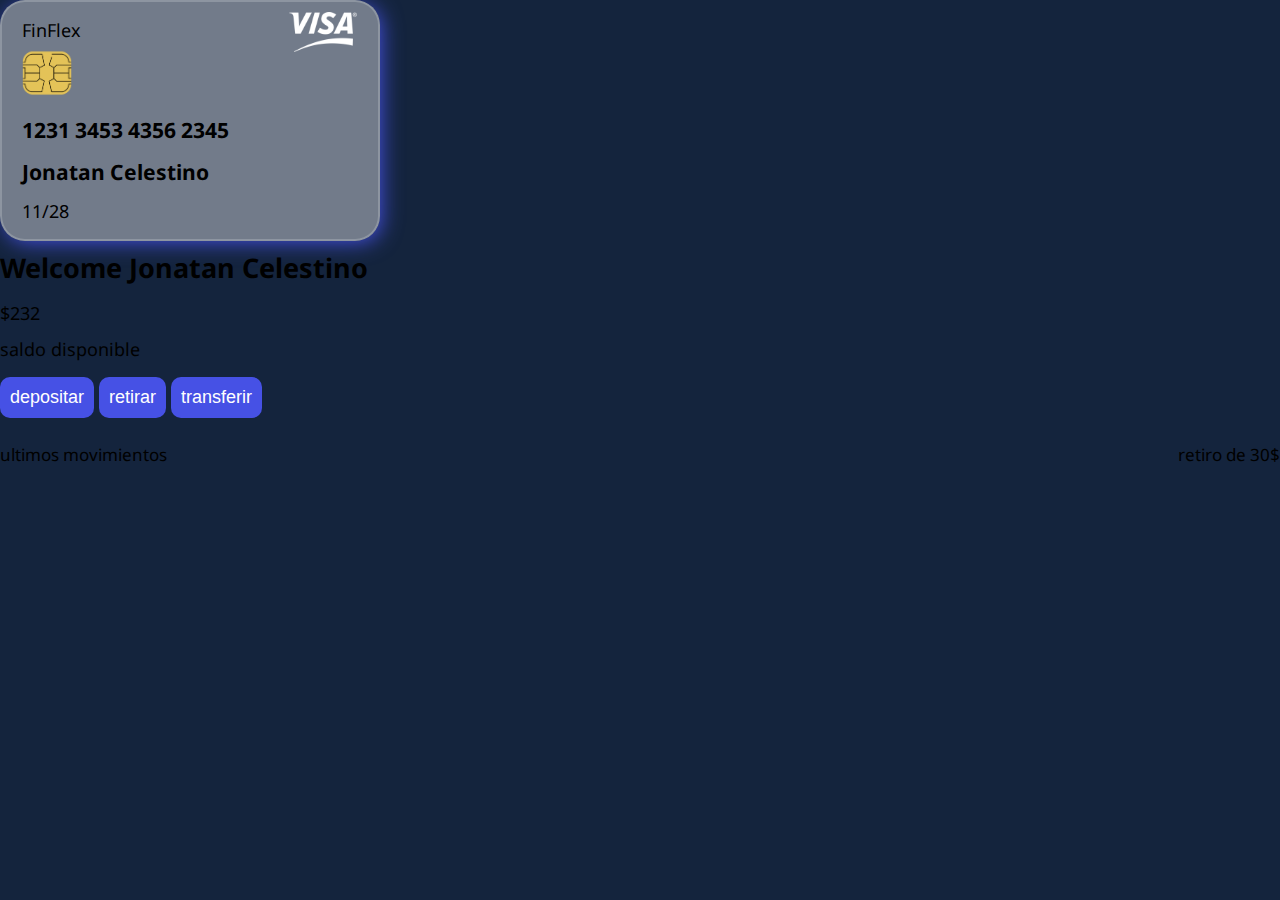
<file: dashboard.html>
<!DOCTYPE html>
<html lang="en">
  <head>
    <meta charset="UTF-8" />
    <meta name="viewport" content="width=device-width, initial-scale=1.0" />
    <title>Finflex Bank</title>
    <link rel="stylesheet" href="style.css" />
    <link rel="preconnect" href="https://fonts.googleapis.com" />
    <link rel="preconnect" href="https://fonts.gstatic.com" crossorigin />
    <link
      href="https://fonts.googleapis.com/css2?family=Noto+Sans:wght@300;500;900&display=swap"
      rel="stylesheet"
    />
  </head>
  <body>
    <div class="background">
      <div class="informationUser">
        <div class="card">
          <div class="top">
            <span>FinFlex</span>
            <div class="visa_logo">
              <img src="img/visa.png" alt="visa_logo" />
            </div>
          </div>
          <img src="img/chip.png" width="50px" />
          <h3>1231 3453 4356 2345</h3>
          <h3 id="userName">Jonatan Celestino</h3>
          <span>11/28</span>
        </div>
        <div class="informationContent">
          <h2>Welcome Jonatan Celestino</h2>
          <p>$232</p>
          <p>saldo disponible</p>
          <div>
            <button>depositar</button>
            <button>retirar</button>
            <button>transferir</button>
          </div>
        </div>
      </div>
      <div class="informationHistory">
        <p>ultimos movimientos</p>
        <p>retiro de 30$</p>
      </div>
    </div>
    <script src="js/app.js"></script>
  </body>
</html>
</file>
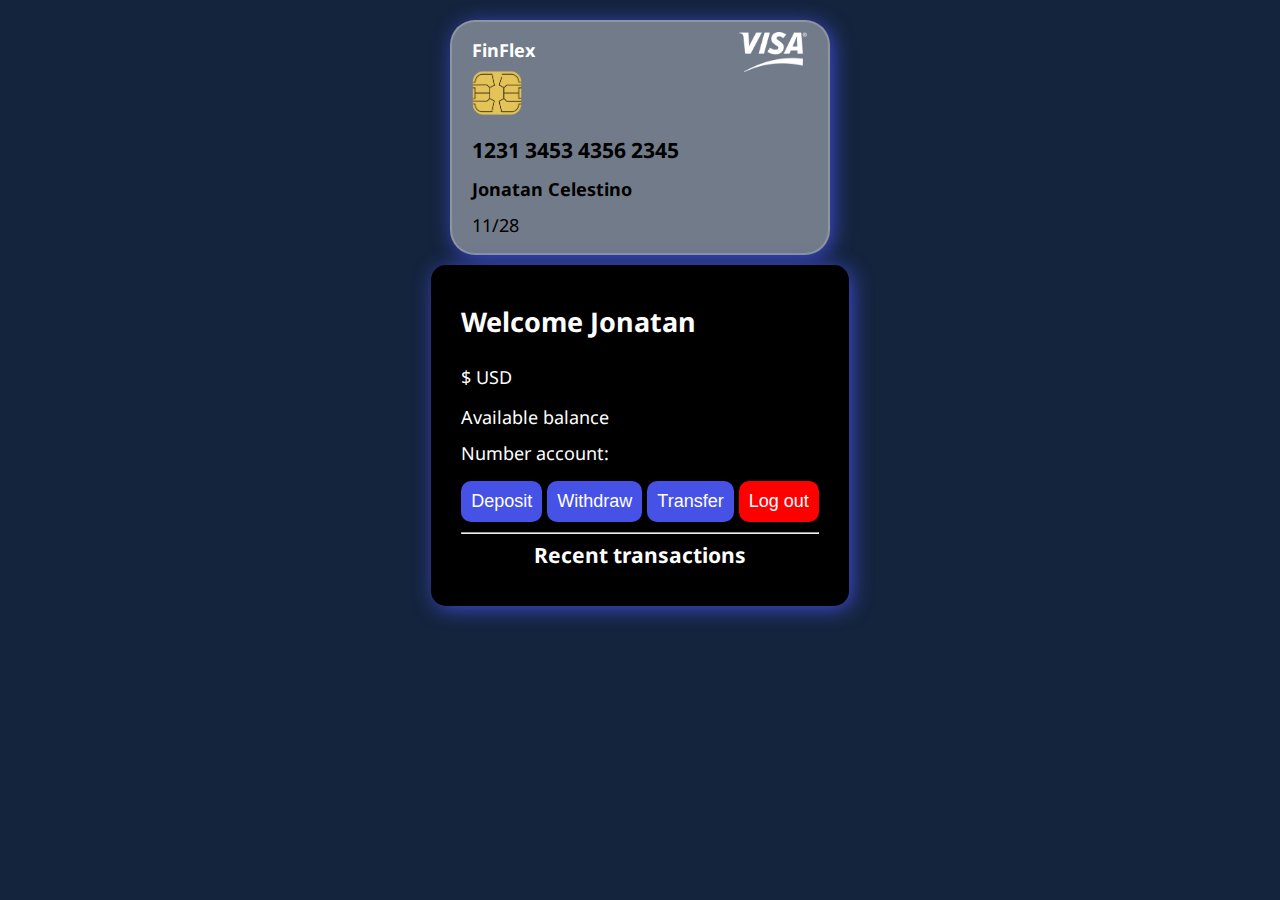
<file: mainPanel.html>
<!DOCTYPE html>
<html lang="en">
  <head>
    <meta charset="UTF-8" />
    <meta name="viewport" content="width=device-width, initial-scale=1.0" />
    <title>Finflex Bank</title>
    <link rel="stylesheet" href="style.css" />
    <link rel="preconnect" href="https://fonts.googleapis.com" />
    <link rel="preconnect" href="https://fonts.gstatic.com" crossorigin />
    <link
      href="https://fonts.googleapis.com/css2?family=Noto+Sans:wght@300;500;900&display=swap"
      rel="stylesheet"
    />
  </head>
  <body>
    <header class="header">
      <div class="card">
        <div class="top">
          <span class="cardTitle">FinFlex</span>
          <div class="visa_logo">
            <img src="img/visa.png" alt="visa_logo" />
          </div>
        </div>
        <img src="img/chip.png" width="50px" />
        <h3 id="debitCardNumber">1231 3453 4356 2345</h3>
        <h4 id="cardUser">Jonatan Celestino</h4>
        <span>11/28</span>
      </div>
      <div class="section-form">
        <h2>Welcome <span class="name">Jonatan</span></h2>
        <p>$<span id="cardBalance"></span> USD</p>
        <p>Available balance</p>
        <p>Number account: <span class="numberAccount"></span></p>
        <div>
          <button class="depositBtn">
            <p>Deposit</p>
          </button>
          <button class="withdrawBtn">
            <p>Withdraw</p>
          </button>
          <button class="transferBtn">
            <p>Transfer</p>
          </button>
          <button class="redBtn logOut">Log out</button>
        </div>
        <hr />
        <h3 class="RecentTransactions">Recent transactions</h3>
        <div class="informationHistory">
          <div class="transactions"></div>
          <div class="amountTransactions"></div>
        </div>
      </div>
    </header>
    <script src="js/app.js"></script>
  </body>
</html>
</file>
<file: style.css>
html {
    box-sizing: border-box;
    font-size: 62.5%;/*para que 10 px sean igual a 1 rem*/
    scroll-behavior: smooth;
}

* {
    box-sizing: inherit;
    margin: 0;
    padding: 0;
}

body {
    font-size: 1.8rem;
    line-height: 2;
    font-family: 'Noto Sans', sans-serif;
    background: #14243d;
}
.center{
    text-align: center;
}
.responsive{
    max-width: 100%;
}
h1{
    text-shadow: 8px 8px 15px #4651e5;
    font-size: 5rem;
}
p{
    font-size: 1.8rem;
}
a{
    color: #2158fd;
}
.svg-style{
    position: fixed;
    width: 100vw;
    height: 100vh;
    z-index: -1;
    overflow-y: auto;
}
.header, .header-content{
    overflow-y: auto;
    height: 100vh;
    padding: 2rem;
    display: flex;
    flex-direction: column;
    justify-content: flex-start;
    align-items: center;
    gap: 1rem;
}
@media (min-width: 800px) {
    .header-content{
        flex-direction: row;
        justify-content:space-around;
    }
}
.section-form{
    background-color: #000000;
    padding: 3rem;
    border-radius: 1.5rem;
    max-width: 50rem;
    color: #fff;
    -webkit-box-shadow: 3px 3px 21.5px -2.5px #4651e5;
        -moz-box-shadow: 3px 3px 21.5px -2.5px #4651e5;
        box-shadow: 3px 3px 21.5px -2.5px #4651e5;
}
.section-info{
    max-width: 50rem;
    color: #fff;
}
form{
    display: flex;
    flex-direction: column;
}
input, button{
    margin: 1rem 0;
    padding: 1rem;
    border-radius: 1rem;
    border-style: none;
    font-size: 1.8rem;
}
input{
    border: 1px solid #999999;
}
.error{
    border: 1px solid #ff0000;
}
.validated{
    border: 1px solid #06b700;
}
button{
    background-color: #4651E5;
    color: #fff;
    cursor: pointer;
}
button:hover{
    -webkit-box-shadow: 3px 3px 9.5px 3.5px #474bff;
    -moz-box-shadow: 3px 3px 9.5px 3.5px #474bff;
    box-shadow: 3px 3px 9.5px 3.5px #474bff;
    background-color: #adb0ff;
}
#button {
    cursor: not-allowed;
    background-color: #646ce0;
}
.greenBtn{
    background-color: #06b700;
}
.greenBtn:hover {
    -webkit-box-shadow: 3px 3px 9.5px 3.5px #06b700;
    -moz-box-shadow: 3px 3px 9.5px 3.5px #06b700;
    box-shadow: 3px 3px 9.5px 3.5px #06b700;
    background-color: #5acf7b;
}
.redBtn {
    background-color: #ff0000;
}
.redBtn:hover{
    -webkit-box-shadow: 3px 3px 9.5px 3.5px #ff0000;
    -moz-box-shadow: 3px 3px 9.5px 3.5px #ff0000;
    box-shadow: 3px 3px 9.5px 3.5px #ff0000;
    background-color: #d48383;
}
/* main Panel */
#cardBalance{
    font-size: 2.5rem;
    font-weight: bold;
}
.background{
    justify-content: center;
}
.card{
    background: rgba(255, 255, 255, 0.4);
    border-radius: 2.5rem;
    padding: 1rem 2rem;
    border: 2px solid rgba(255, 255, 255, 0.2);
    width: 38rem;
    -webkit-box-shadow: 3px 3px 21.5px -2.5px #4651e5;
    -moz-box-shadow: 3px 3px 21.5px -2.5px #4651e5;
    box-shadow: 3px 3px 21.5px -2.5px #4651e5;
}
.visa_logo {
    float: right;
}
.visa_logo img {
    width: 70px;
    height: 40px;
}
.informationHistory{
    display: flex;
    justify-content: space-between;
}
.RecentTransactions {
    text-align: center;
}
.informationHistory p {
    padding: 1rem 0;
    font-size: 1.7rem;
    /* color: #000000; */
}
.cardTitle{
    font-weight: bold;
    color: #ffffff;
}
</file>
